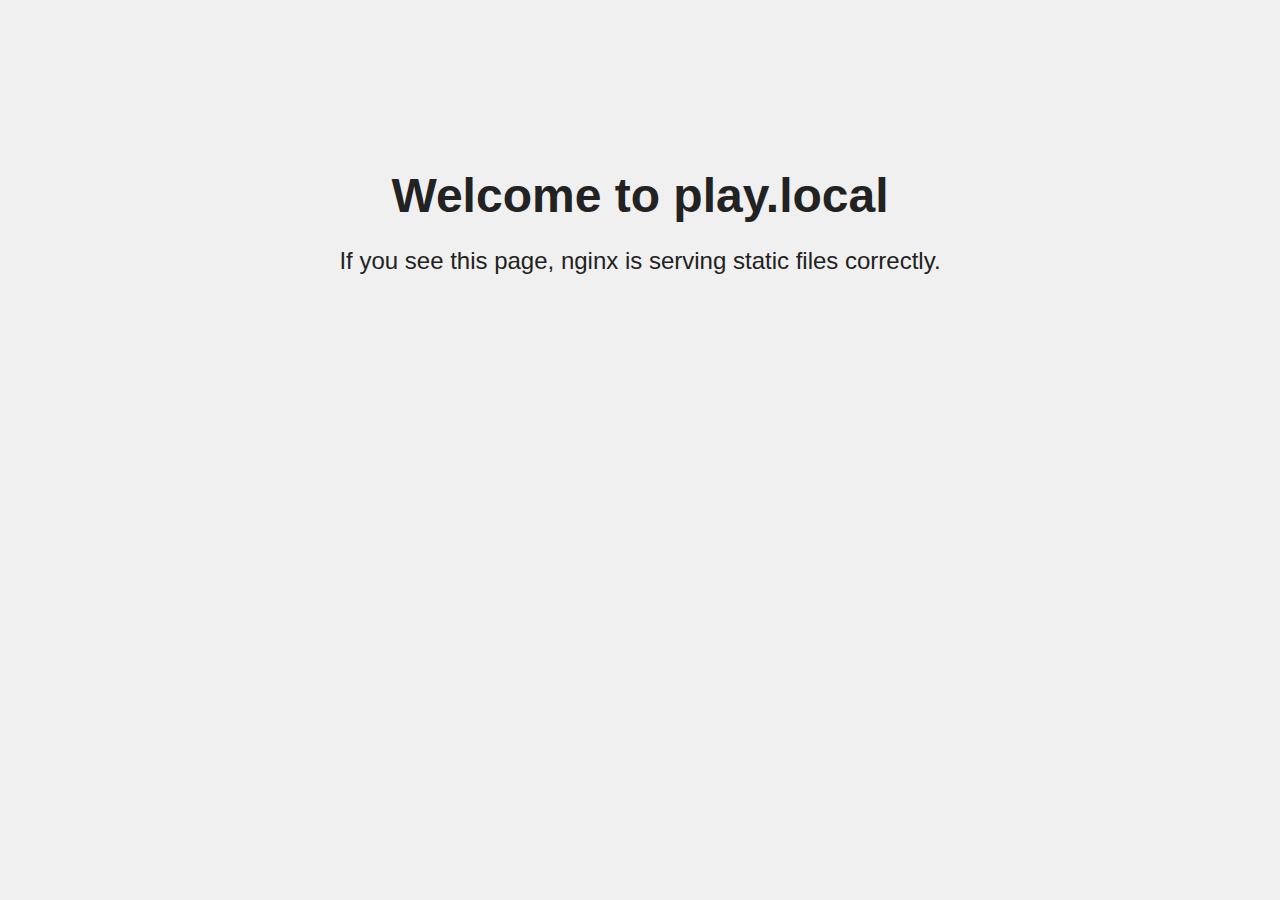
<file: static/index.html>
<!DOCTYPE html>
<html lang="en">
<head>
    <meta charset="UTF-8">
    <title>Welcome to play.local</title>
    <style>
        body { font-family: Arial, sans-serif; background: #f0f0f0; color: #222; text-align: center; padding-top: 10%; }
        h1 { font-size: 3em; margin-bottom: 0.5em; }
        p { font-size: 1.5em; }
    </style>
</head>
<body>
    <h1>Welcome to play.local</h1>
    <p>If you see this page, nginx is serving static files correctly.</p>
</body>
</html>
</file>
